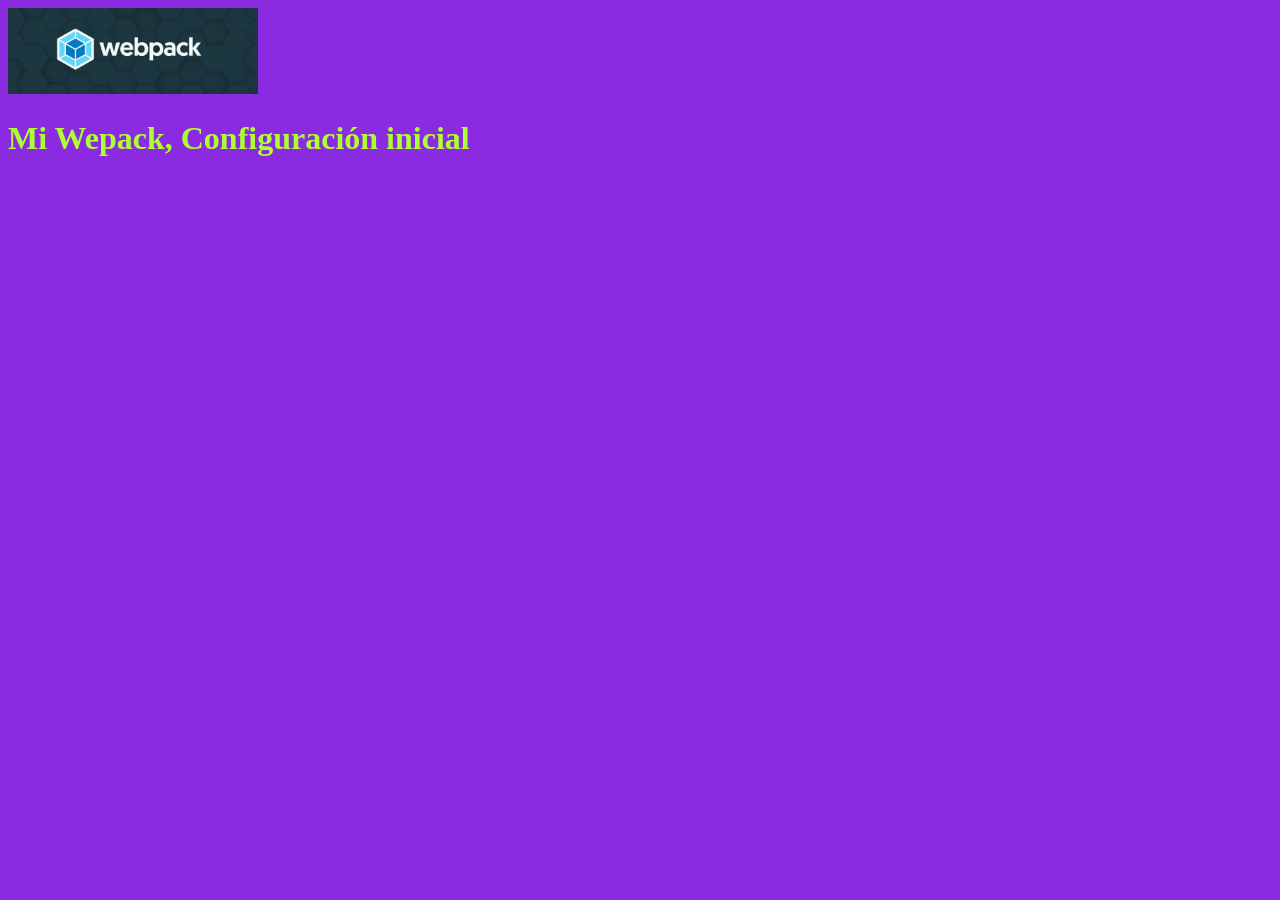
<file: docs/index.html>
<!doctype html><html lang="en"><head><meta charset="UTF-8"><meta name="viewport" content="width=device-width,initial-scale=1"><title>Webpack</title><link href="main.a10cdae206cc11bd0756.css" rel="stylesheet"></head><body><img src="./assets/webpack.jpg" alt="Webpack"><script src="main.73cc5e605d86c85202ff.js"></script></body></html>
</file>
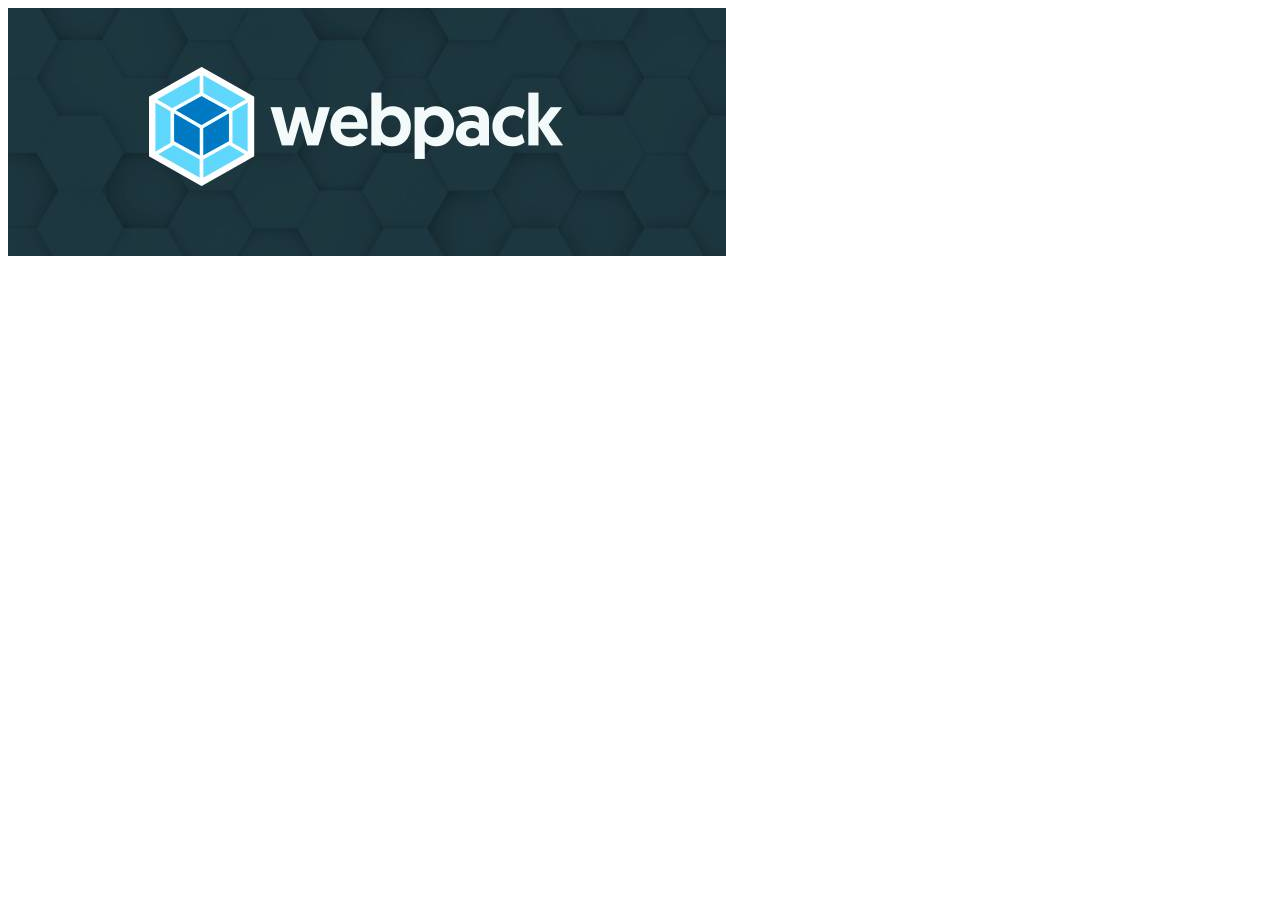
<file: src/index.html>
<!DOCTYPE html>
<html lang="en">
<head>
    <meta charset="UTF-8">
    <meta name="viewport" content="width=device-width, initial-scale=1.0">
    <title>Webpack</title>
</head>
<body>
    
  <img src="./assets/webpack.jpg" alt="Webpack">
</body>
</html>
</file>
<file: docs/main.a10cdae206cc11bd0756.css>
body,html{background-color:#8a2be2}img{width:250px}
</file>
